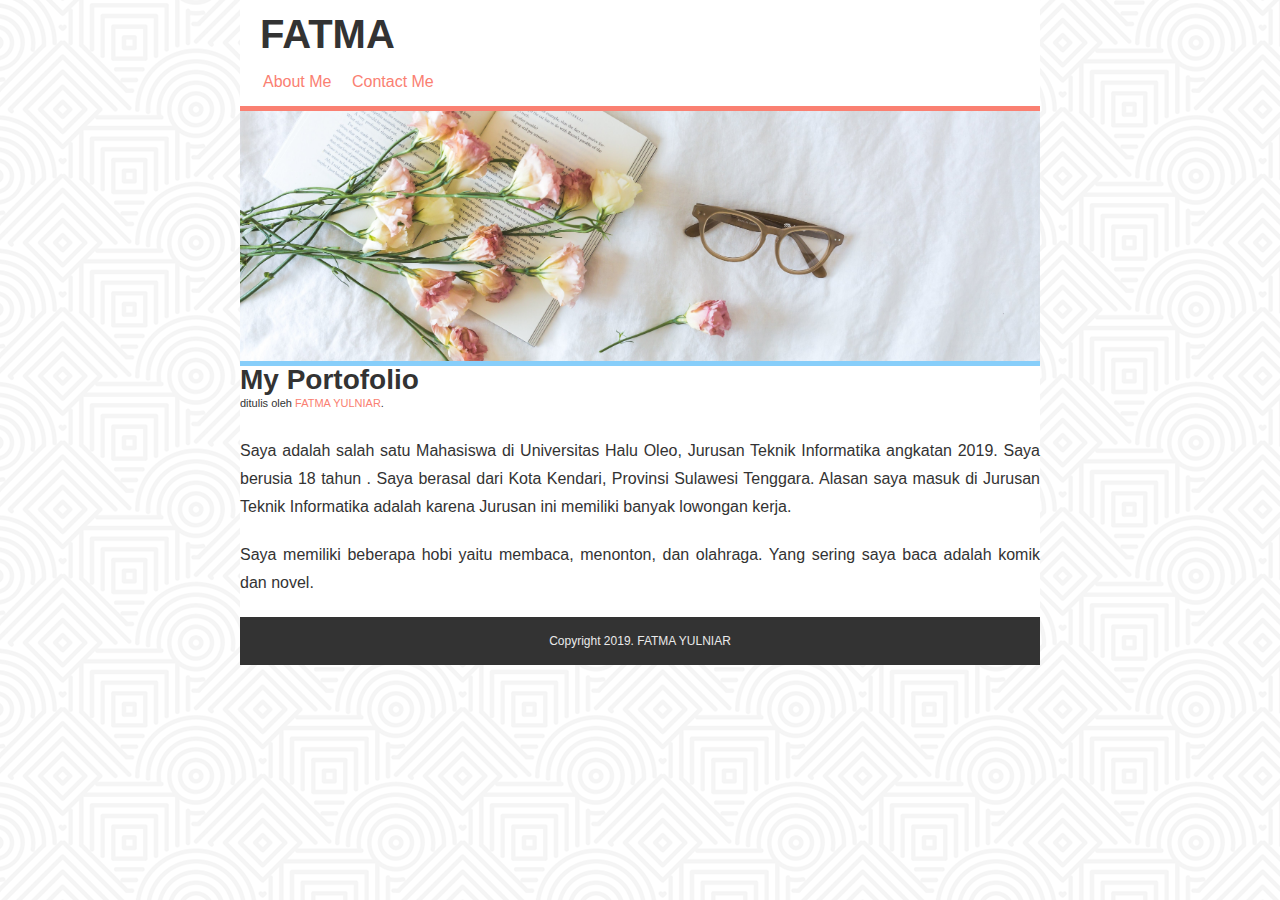
<file: index.html>
<!DOCTYPE html>
<html lang="en">

<head>
    <meta charset="UTF-8">
    <meta name="viewport" content="width=device-width, initial-scale=1.0">
    <meta http-equiv="X-UA-Compatible" content="ie=edge">
    <title>MyProfil</title>
    <link rel="stylesheet" href="css.css">
</head>

<body>
    <div class="agus">
        <div class="love">
            <h1 class="judul">FATMA</h1>
            <ul>

                <li><a href="about.html">About Me</a></li>
                <li><a href="contact.html">Contact Me</a></li>
            </ul>
        </div>
        <div class="teknik"></div>
        <div class="content">
            <h2>My Portofolio</h2>
            <p class="penulis">ditulis oleh <a href="#">FATMA YULNIAR</a>.</p>
            <p align="justify">Saya adalah salah satu Mahasiswa di Universitas Halu Oleo, Jurusan Teknik Informatika 
                angkatan 2019. Saya berusia 18 tahun . Saya berasal dari Kota Kendari, Provinsi Sulawesi Tenggara. 
                Alasan saya masuk  di Jurusan Teknik Informatika adalah karena Jurusan ini memiliki banyak 
                lowongan kerja.
                 </p>

            <p align="justify">Saya memiliki beberapa hobi yaitu membaca, menonton, dan olahraga. Yang sering saya 
                baca adalah komik dan novel.  </p>
        </div>
        <div class="kaki">
            <p class="copy">Copyright 2019.
                FATMA YULNIAR
            </p>
        </div>
    </div>



</body>

</html>
</file>
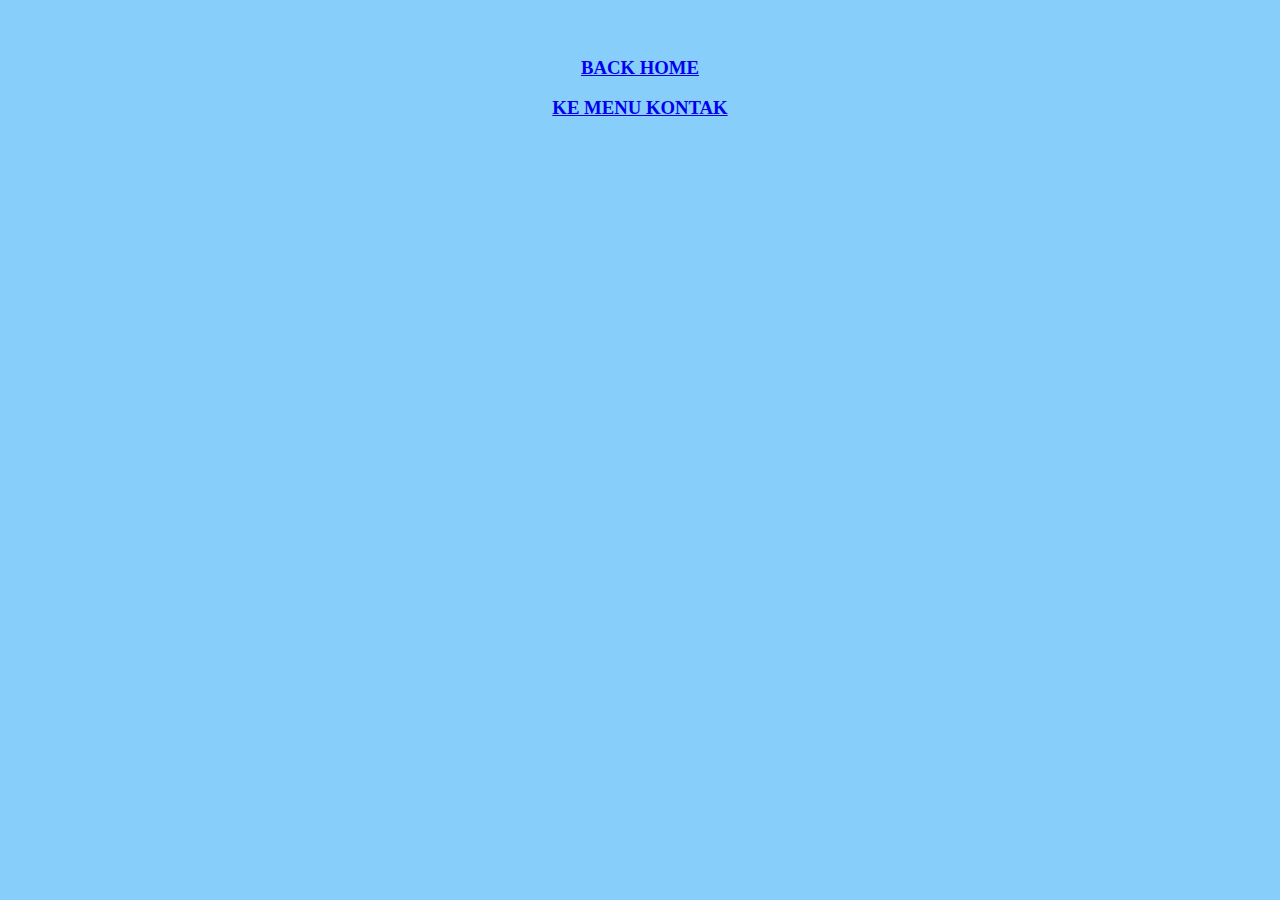
<file: about.html>
<!DOCTYPE html>
<html lang="en">

<head>
    <meta charset="UTF-8">
    <meta name="viewport" content="width=device-width, initial-scale=1.0">
    <meta http-equiv="X-UA-Compatible" content="ie=edge">
    <title>TENTANG</title>
    <link rel="stylesheet" href="css2.css">
</head>

<body>
    <h2 align="justify">
        
    </h2>
        <br>
       <h3 align="center"><a href="index.html">BACK HOME</a></h3> 
        <h3 align="center"><a href="contact.html">KE MENU KONTAK</a></h3>
</body>

</html>
</file>
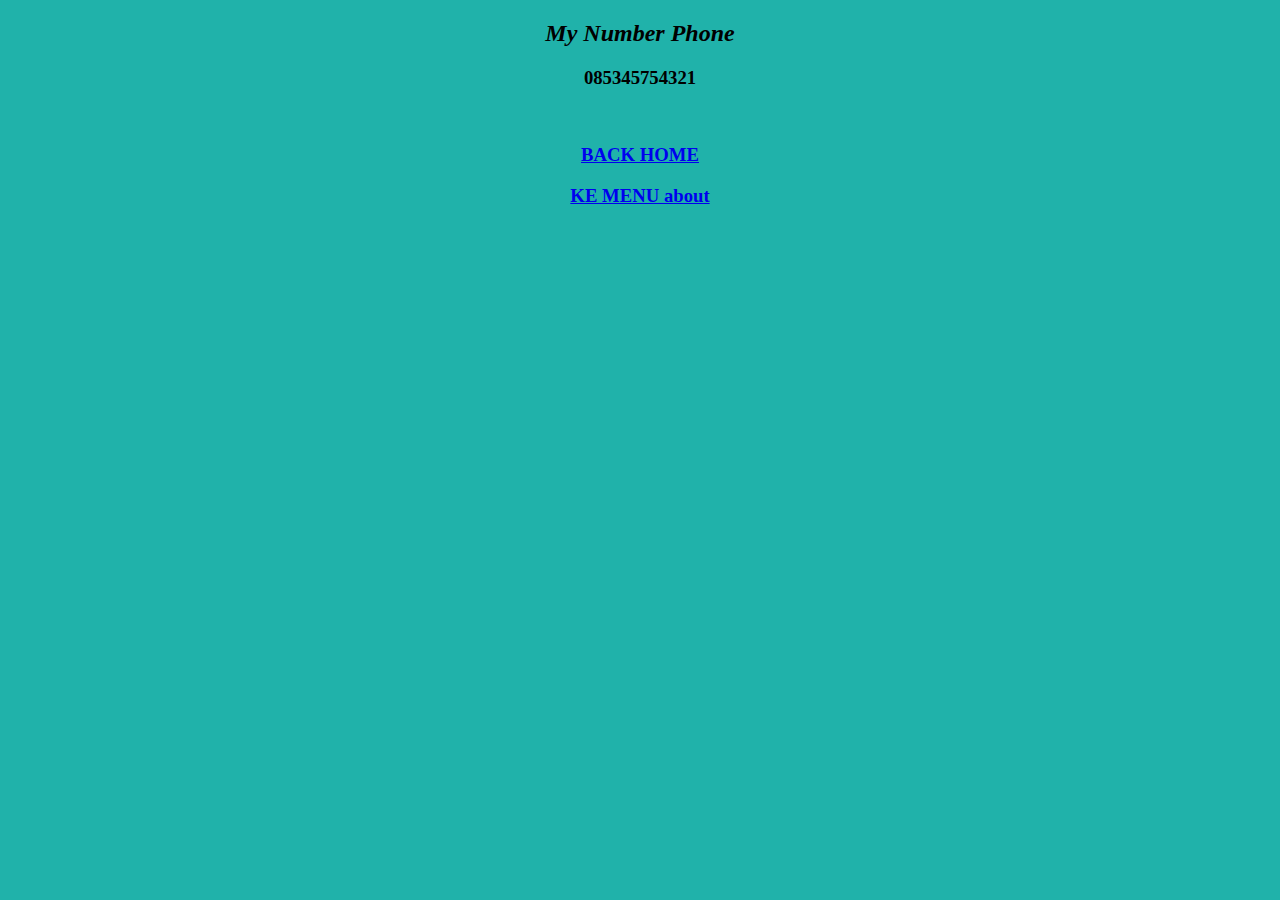
<file: contact.html>
<!DOCTYPE html>
<html lang="en">
<head>
    <meta charset="UTF-8">
    <meta name="viewport" content="width=device-width, initial-scale=1.0">
    <meta http-equiv="X-UA-Compatible" content="ie=edge">
    <title>Kontak</title>
    <link rel="stylesheet" href="css3.css">
</head>
<body>
    <h2 align="center"><i>My Number Phone</i></h2>
    <h3 align="center">085345754321</h3>
    <br>
    <h3 align="center"><a href="index.html">BACK HOME</a></h3>
    <h3 align="center"><a href="about.html">KE MENU about</a></h3>
</body>
</html>
</file>
<file: css.css>
/* Biar rapi */
html, body, div, span, applet, object, iframe,
h1, h2, h3, h4, h5, h6, p, blockquote, pre,
a, abbr, acronym, address, big, cite, code,
del, dfn, em, img, ins, kbd, q, s, samp,
small, strike, strong, sub, sup, tt, var,
b, u, i, center,
dl, dt, dd, ol, ul, li,
fieldset, form, label, legend,
table, caption, tbody, tfoot, thead, tr, th, td,
article, aside, canvas, details, embed, 
figure, figcaption, footer, header, hgroup, 
menu, nav, output, ruby, section, summary,
time, mark, audio, video {
	margin: 0;
	padding: 0;
	border: 0;
	font-size: 100%;
	font: inherit;
	vertical-align: baseline;
}
/* yang ini untuk tampilan*/
article, aside, details, figcaption, figure, 
footer, header, hgroup, menu, nav, section {
	display: block;
}
body {
	line-height: 1;
}
ol, ul {
	list-style: none;
}
blockquote, q {
	quotes: none;
}
blockquote:before, blockquote:after,
q:before, q:after {
	content: '';
	content: none;
}
table {
	border-collapse: collapse;
	border-spacing: 0;
}

/* Saya Mau Masukkan Style */
body {
    font: 16px/28px arial, sans-serif;
    background-color: #eaeaea;
    background-image: url(hypnotize.png);
    color: #333;
}
.agus {

    width: 800px;
    margin: auto;
    background-color: #fff;
}
.love {
    padding: 20px;
    padding-bottom: 10px;
}
.love .judul {
    font-size: 40px;
    font-weight: bold;
}
.love ul li {
    display: inline-block;
    margin-top: 20px;
    margin-right: 10px;
}
.love a {
    text-decoration: none;
    color: salmon;
    padding: 3px;
}
.love a:hover {
    background-color: lightskyblue;
    color: white;
}
.teknik {
    height: 250px;
    background-image: url(bunga.jpg);
    background-size: cover;
    background-position: 0 -180px;
    border-bottom: 5px solid lightskyblue;
    border-top: 5px solid salmon;
}
.content h2 {
    font-size: 28px;
    font-weight: bold;
}
.content .penulis {
    font-size: 11px;
    margin-top: -5px;
}
.content .penulis a {
    color: salmon;
    text-decoration: none;
}
.content .penulis a:hover{
    background-color: lightskyblue;
    color: white;
}
.content p {
    margin-bottom: 20px;
}
.kaki {
    background-color: #333;
    padding: 10px;
}
.kaki .copy {
    color: #eaeaea;
    text-align: center;
    font-size: 12px;
}
</file>
<file: css2.css>
body{
    background-color: lightskyblue
    
}
img {
    text-align: center;
}
</file>
<file: css3.css>
body{
    background-color: lightseagreen;
}
</file>
